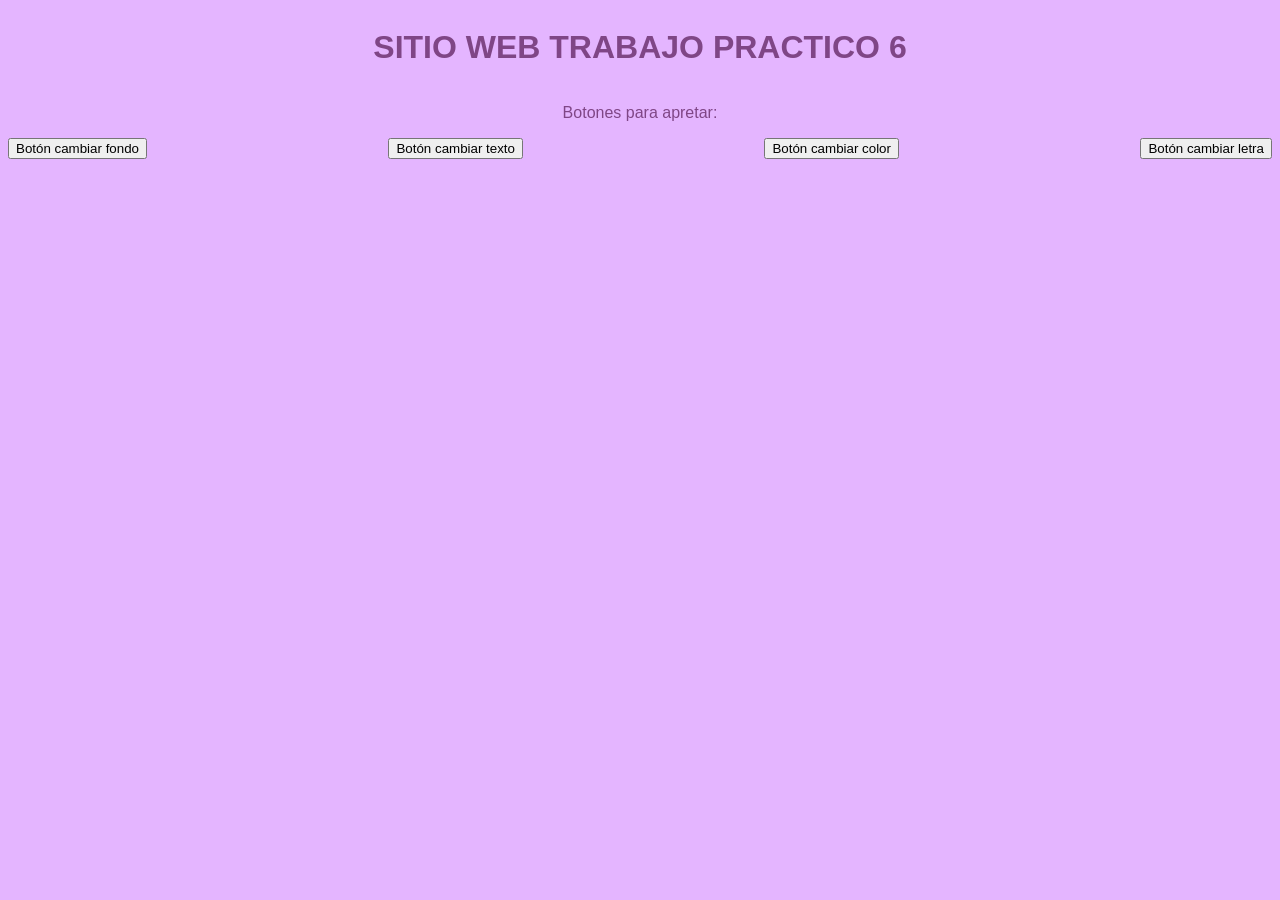
<file: TP6/index.html>
<!DOCTYPE html>
<html lang="en">

<head>
    <meta charset="UTF-8">
    <meta http-equiv="X-UA-Compatible" content="IE=edge">
    <meta name="viewport" content="width=device-width, initial-scale=1.0">
    <title>Document</title>
</head>
<link rel="stylesheet" href="style.css">

<body>

    <h1> SITIO WEB TRABAJO PRACTICO 6</h1>
    <P>Botones para apretar:</P>
    <div class="caja1">

        <button id="boton1">Botón cambiar fondo</button>
        <button id="boton2">Botón cambiar texto</button>
        <button id="boton3">Botón cambiar color </button>
        <button id="boton4">Botón cambiar letra </button>

    </div>



</body>
<script src="app.js"></script>
</html>
</file>
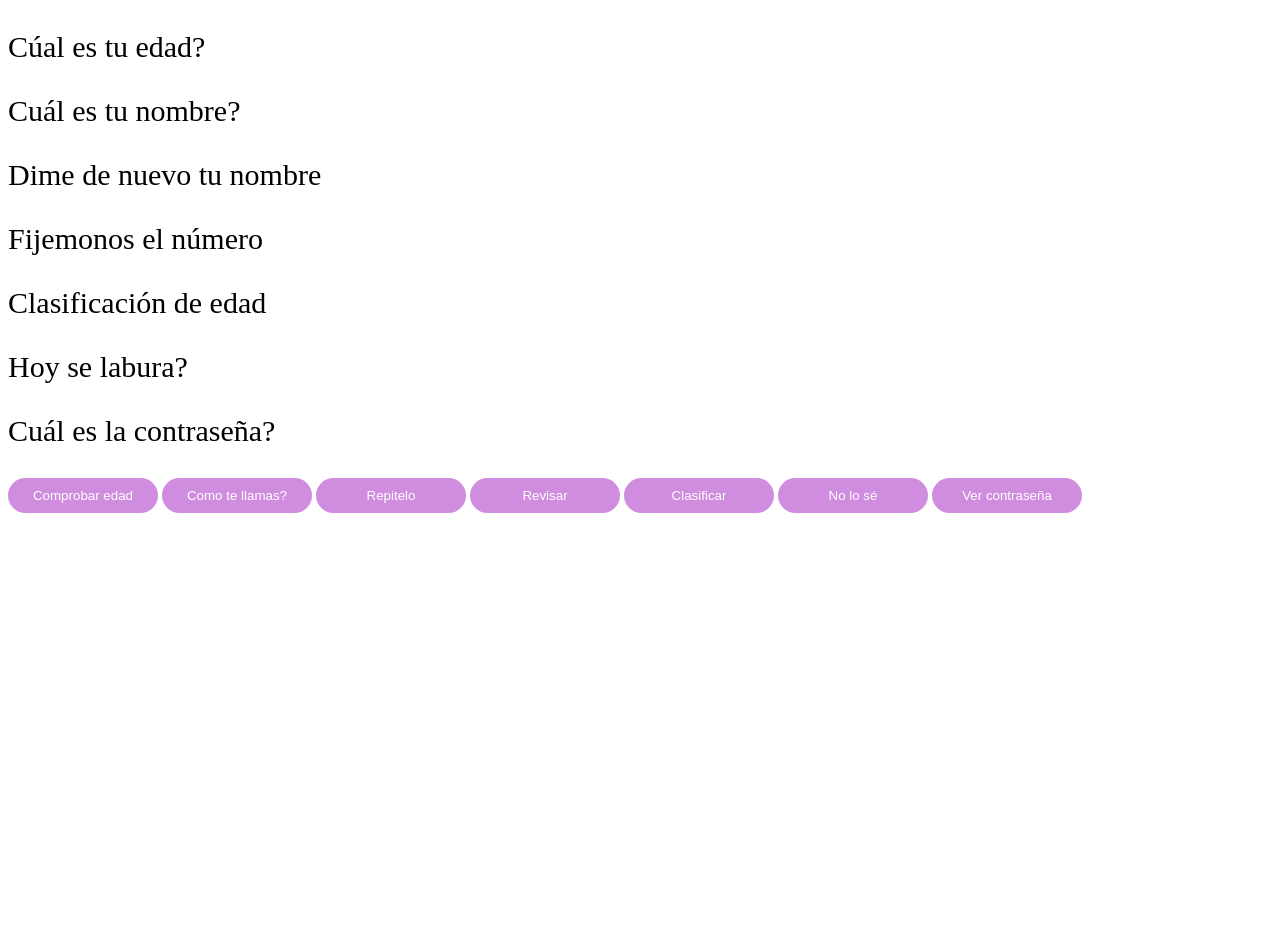
<file: TP7/index.html>
<!DOCTYPE html>
<html lang="en">
<head>
    <meta charset="UTF-8">
    <meta name="viewport" content="width=device-width, initial-scale=1.0">
    <title>Document</title>
</head>
<link rel="stylesheet" href="style.css">
<body>
    <div id="parrafos">
        <p id="p1">Cúal es tu edad?</p>
        <p id="p2">Cuál es tu nombre?</p>
        <p id="p3">Dime de nuevo tu nombre</p>
        <p id="p4">Fijemonos el número</p>
        <p id="p5">Clasificación de edad</p>
        <p id="p6">Hoy se labura?</p>
        <p id ="p7">Cuál es la contraseña?</p>
    </div>
    <div id="botones">
    <button id="b1">Comprobar edad</button>
    <button id="b2">Como te llamas?</button>
    <button id="b3">Repitelo</button>
    <button id="b4">Revisar</button>
    <button id="b5">Clasificar</button>
    <button id="b6">No lo sé</button>
    <button id="b7">Ver contraseña</button>
    </div>
    
</body>
<link rel="stylesheet" href="app.js">
</html>
</file>
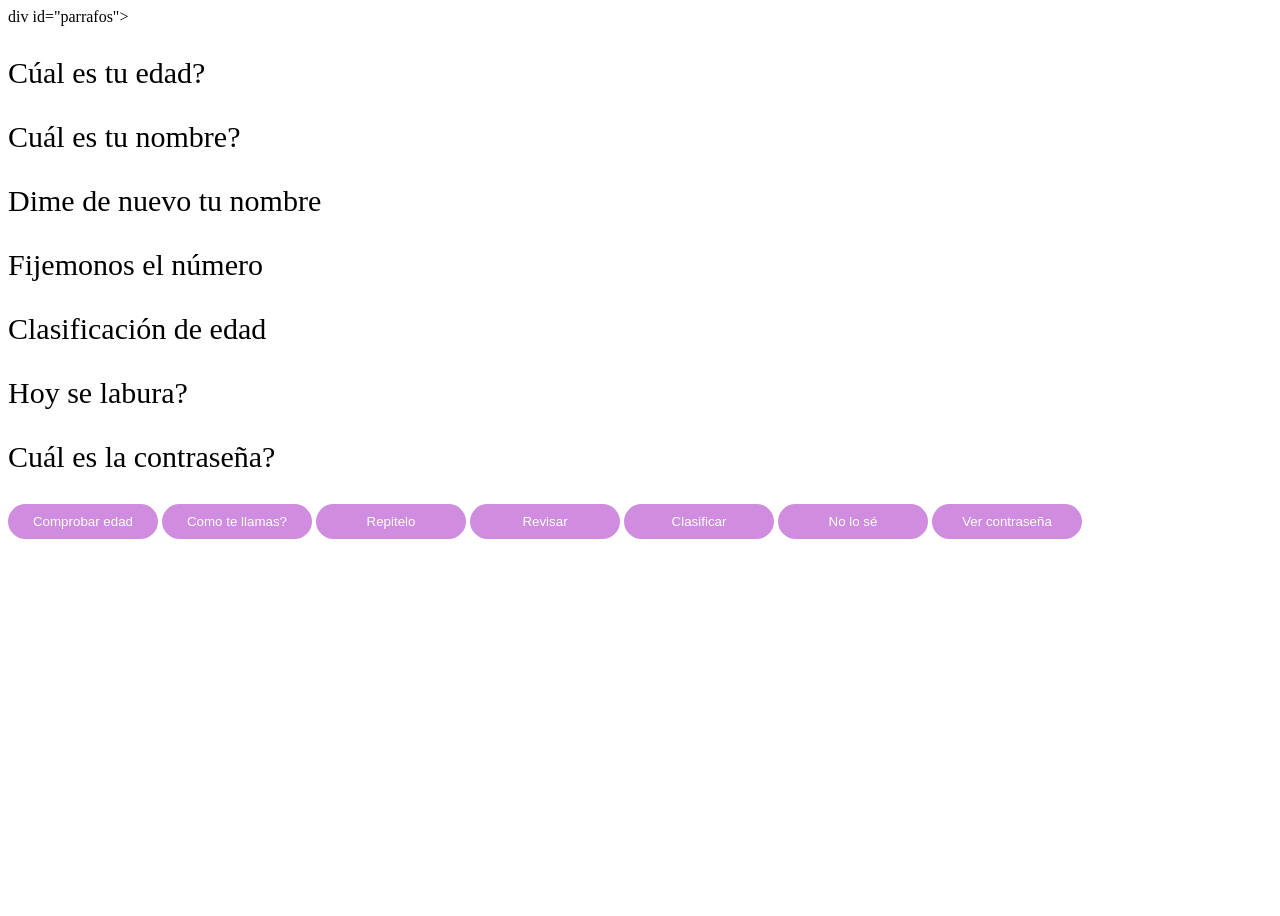
<file: TP8/index.html>
<!DOCTYPE html>
<html lang="en">
<head>
    <meta charset="UTF-8">
    <meta name="viewport" content="width=device-width, initial-scale=1.0">
    <title>Document</title>
</head>
<link rel="stylesheet" href="style.css">
<body>
    div id="parrafos">
    <p id="p1">Cúal es tu edad?</p>
    <p id="p2">Cuál es tu nombre?</p>
    <p id="p3">Dime de nuevo tu nombre</p>
    <p id="p4">Fijemonos el número</p>
    <p id="p5">Clasificación de edad</p>
    <p id="p6">Hoy se labura?</p>
    <p id ="p7">Cuál es la contraseña?</p>
</div>
<div id="botones">
<button id="b1">Comprobar edad</button>
<button id="b2">Como te llamas?</button>
<button id="b3">Repitelo</button>
<button id="b4">Revisar</button>
<button id="b5">Clasificar</button>
<button id="b6">No lo sé</button>
<button id="b7">Ver contraseña</button>
</div>
</body>
<link rel="stylesheet" href="app.js">
</html>
</file>
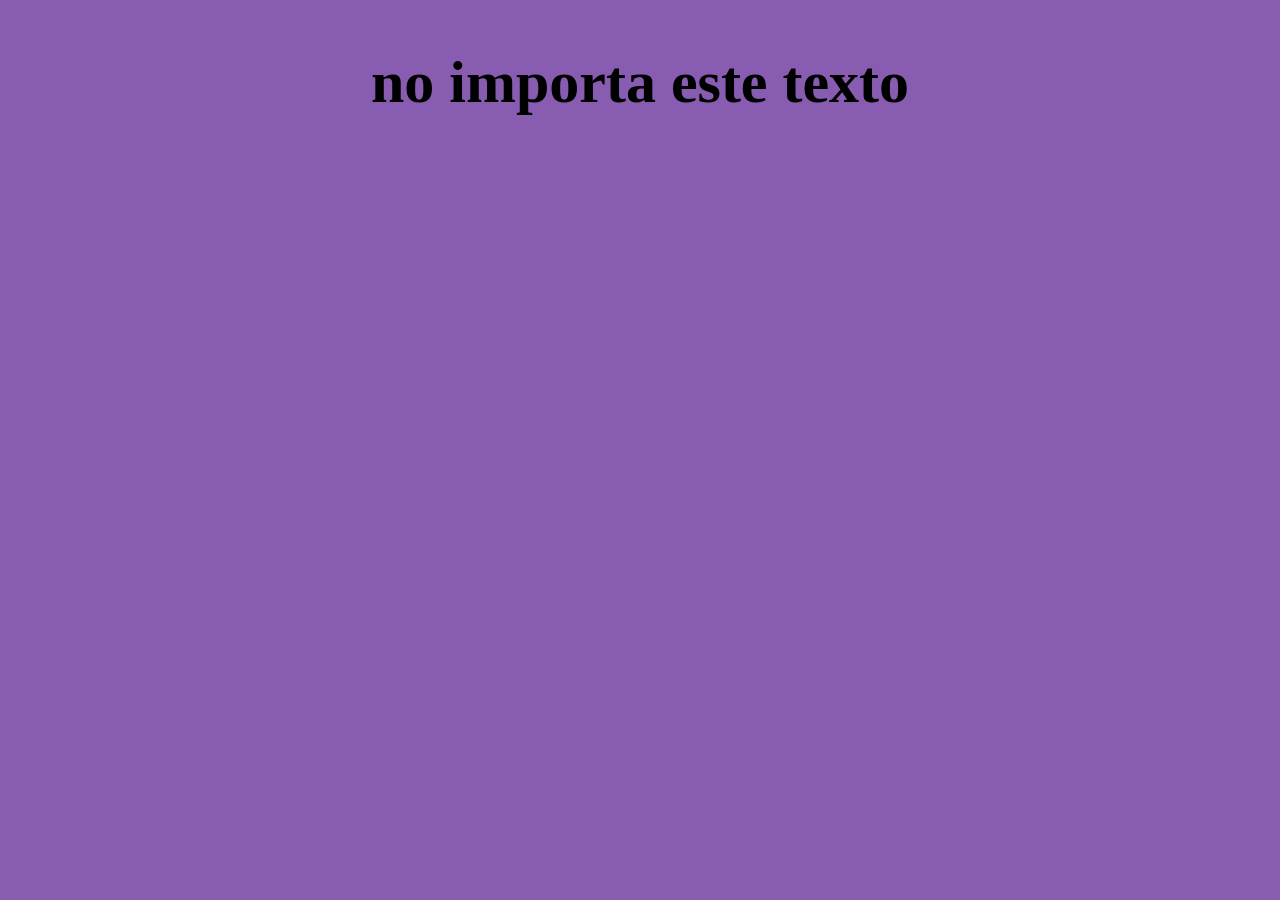
<file: TP9/index.html>
<!DOCTYPE html>
<html lang="en">
<head>
    <meta charset="UTF-8">
    <meta name="viewport" content="width=device-width, initial-scale=1.0">
    <title>Document</title>
</head>
<link rel="stylesheet" href="style.css">
<body>
    <h1>no importa este texto</h1>
</body>
</html>
</file>
<file: TP6/style.css>
body{
    background-color: rgb(228, 181, 255);
    color: rgb(127, 70, 134);
    font-family: Arial, Helvetica, sans-serif;
    display: flex;
    flex-direction: column;
    justify-content: center;
    align-items: center;

}

#caja1{
flex-direction: row;
display: flex;
justify-content: space-between;
width: 100%;

}

text{
    font-size: 15px;
    color: beige;
}


button:hover{
background-color:white ;
color: black;
padding: 10px;
border: none;
border-radius: 10px;
transition: 0.3s;
}

button:hover{
    background-color: rgb(58, 28, 94);
    color: white;
    transform: scale(1.3);
    rotate: 4deg;

}
div{
display: flex;
justify-content: space-between;
width: 100%;

}
</file>
<file: TP7/style.css>
body{
    height: 100vh;
   
}
p{
    font-size: 30px;
    color:black;
}

#b1{
    background-color: rgb(208, 140, 222);
    color: rgb(255, 255, 255);
    padding: 10px;
    border: none;
    border-radius: 20px;
    width: 150px;
}
#b2{
    background-color: rgb(208, 140, 222);
    color: rgb(255, 255, 255);
    padding: 10px;
    border: none;
    border-radius: 20px;
    width: 150px;
}
#b3{
    background-color: rgb(208, 140, 222);
    color: rgb(255, 255, 255);
    padding: 10px;
    border: none;
    border-radius: 20px;
    width: 150px;
}
#b4{
    background-color: rgb(208, 140, 222);
    color: rgb(255, 255, 255);
    padding: 10px;
    border: none;
    border-radius: 20px;
    width: 150px;
}
#b5{
    background-color: rgb(208, 140, 222);
    color: rgb(255, 255, 255);
    padding: 10px;
    border: none;
    border-radius: 20px;
    width: 150px;
}
#b6{
    background-color: rgb(208, 140, 222);
    color: rgb(255, 255, 255);
    padding: 10px;
    border: none;
    border-radius: 20px;
    width: 150px;
}
#b7{
    background-color: rgb(208, 140, 222);
    color: rgb(255, 255, 255);
    padding: 10px;
    border: none;
    border-radius: 20px;
    width: 150px;
}

#b1:hover{
    background-color: rgb(227, 174, 238);
    transform: scale(1.2)
}
#b2:hover{
    background-color: rgb(238, 199, 167);
    transform: scale(1.2)
}
#b3:hover{
    background-color: #e37777;
    transform: scale(1.2)
}
#b4:hover{
    background-color: rgb(68, 215, 11);
    transform: scale(1.2)
}
#b5:hover{
    background-color: rgb(13, 196, 135);
    transform: scale(1.2)
}
#b6:hover{
    background-color: rgb(190, 25, 223);
    transform: scale(1.2)
}
#b7:hover{
    background-color: rgb(162, 4, 141);
    transform: scale(1.2)
}
</file>
<file: TP8/style.css>
body{
    height: 100vh;
   
}
p{
    font-size: 30px;
    color:black;
}

#b1{
    background-color: rgb(208, 140, 222);
    color: rgb(255, 255, 255);
    padding: 10px;
    border: none;
    border-radius: 20px;
    width: 150px;
}
#b2{
    background-color: rgb(208, 140, 222);
    color: rgb(255, 255, 255);
    padding: 10px;
    border: none;
    border-radius: 20px;
    width: 150px;
}
#b3{
    background-color: rgb(208, 140, 222);
    color: rgb(255, 255, 255);
    padding: 10px;
    border: none;
    border-radius: 20px;
    width: 150px;
}
#b4{
    background-color: rgb(208, 140, 222);
    color: rgb(255, 255, 255);
    padding: 10px;
    border: none;
    border-radius: 20px;
    width: 150px;
}
#b5{
    background-color: rgb(208, 140, 222);
    color: rgb(255, 255, 255);
    padding: 10px;
    border: none;
    border-radius: 20px;
    width: 150px;
}
#b6{
    background-color: rgb(208, 140, 222);
    color: rgb(255, 255, 255);
    padding: 10px;
    border: none;
    border-radius: 20px;
    width: 150px;
}
#b7{
    background-color: rgb(208, 140, 222);
    color: rgb(255, 255, 255);
    padding: 10px;
    border: none;
    border-radius: 20px;
    width: 150px;
}

#b1:hover{
    background-color: rgb(203, 47, 45);
    transform: scale(1.2)
}
#b2:hover{
    background-color: rgb(217, 135, 4);
    transform: scale(1.2)
}
#b3:hover{
    background-color: rgb(227, 213, 26);
    transform: scale(1.2)
}
#b4:hover{
    background-color: rgb(38, 238, 12);
    transform: scale(1.2)
}
#b5:hover{
    background-color: rgb(14, 223, 191);
    transform: scale(1.2)
}
#b6:hover{
    background-color: rgb(74, 30, 206);
    transform: scale(1.2)s
}
#b7:hover{
    background-color: rgb(213, 14, 137);
    transform: scale(1.2)

}
</file>
<file: TP9/style.css>
body{
    background-color: rgb(136, 93, 177);
    font-family: Georgia, 'Times New Roman', Times, serif;
    font-size: 30px;
    display: flex;
justify-content: center;
align-items: center;
    
}
</file>
